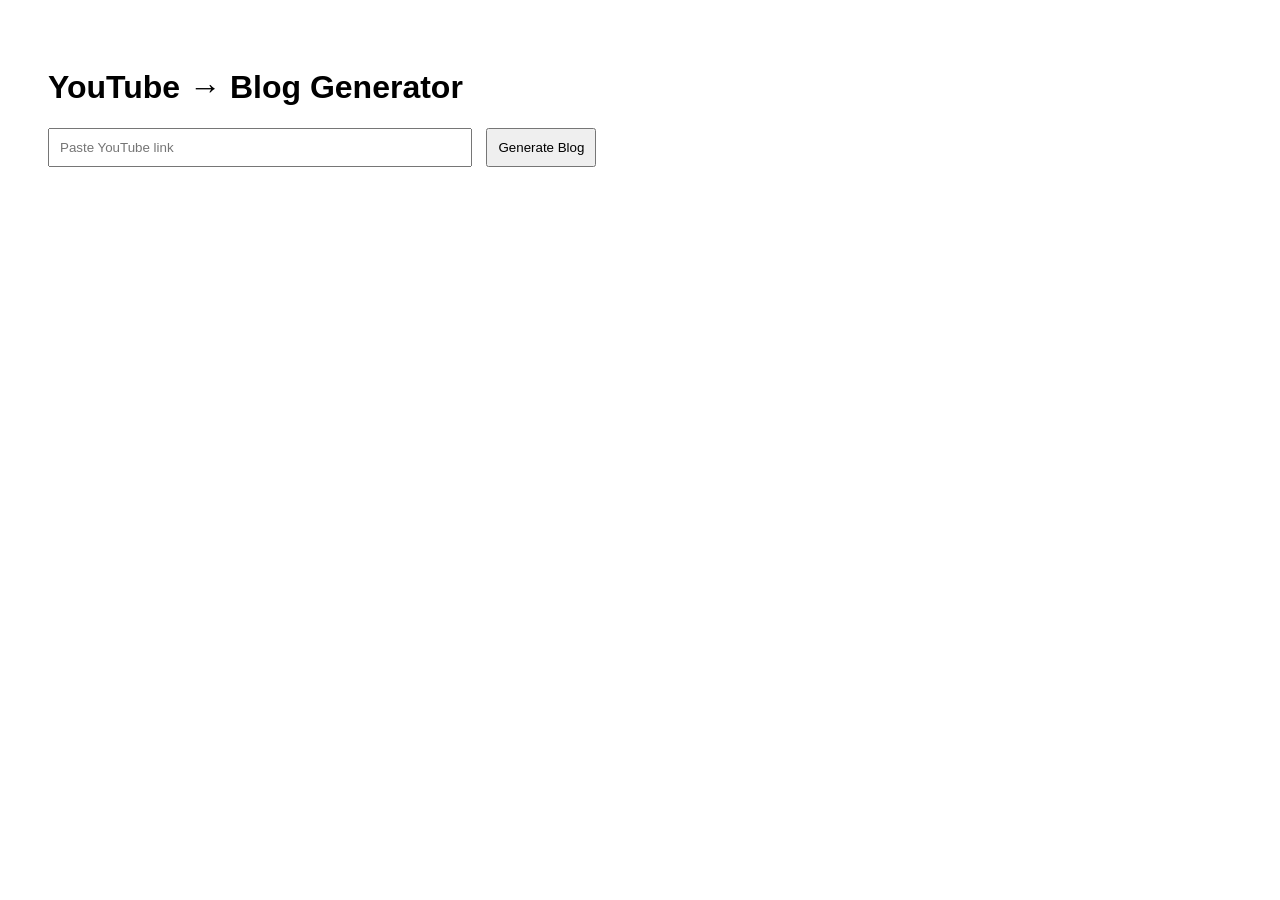
<file: AIBlogGenerator/frontend/index.html>
<!DOCTYPE html>
<html>
<head>
    <title>AI Blog Generator</title>
    <link rel="stylesheet" href="style.css">
</head>
<body>

<h1>YouTube → Blog Generator</h1>

<input id="videoUrl" placeholder="Paste YouTube link">

<button onclick="generateBlog()">Generate Blog</button>

<pre id="result"></pre>

<script src="script.js"></script>

</body>
</html>
</file>
<file: AIBlogGenerator/frontend/style.css>
body{
    font-family: Arial;
    padding:40px;
}

input{
    width:400px;
    padding:10px;
}

button{
    padding:10px;
    margin-left:10px;
}

pre{
    margin-top:30px;
    white-space: pre-wrap;
}
</file>
